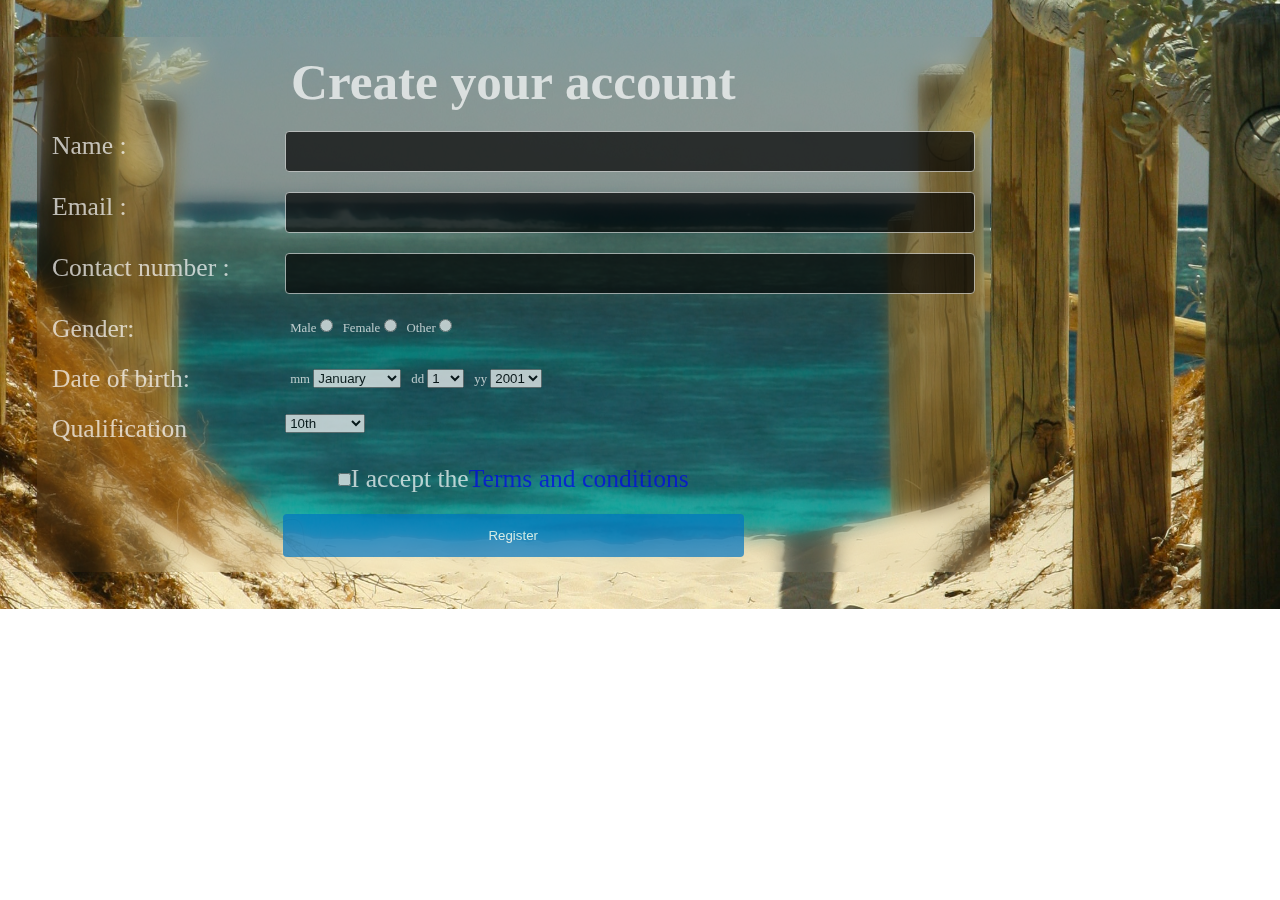
<file: login.html>
<!DOCTYPE html>
<html lang="en">

<head>
    <meta charset="UTF-8">
    <meta http-equiv="X-UA-Compatible" content="IE=edge">
    <meta name="viewport" content="width=device-width, initial-scale=1.0">
    <link rel="stylesheet" href="/login-css.css">
    <title>Form</title>
</head>

<body>
    <div class="bg">
        <div class="container">
            <div class="details-row">
                <div class="col-100">
                    <h1>Create your account</h1>
                </div>
            </div>
            <form action="backend.php">
                <div class="details-row">
                    <div class="col-25">
                        Name :
                    </div>
                    <div class="col-75">
                        <input type="text" name="name" id="name">
                    </div>
                </div>
                <div class="details-row">
                    <div class="col-25">
                        Email :
                    </div>
                    <div class="col-75">
                        <input type="text" name="email">
                    </div>
                </div>
                <div class="details-row">
                    <div class="col-25">
                        Contact number :
                    </div>
                    <div class="col-75">
                        <input type="text" name="contact">
                    </div>
                </div>
                <div class="details-row">
                    <div class="col-25">
                        Gender:
                    </div>
                    <div class="col-75">
                        <div class="col-adjustable">
                            Male
                            <input type="radio" name="gender">
                        </div>
                        <div class="col-adjustable">
                            Female <input type="radio" name="gender">
                        </div>
                        <div class="col-adjustable">
                            Other <input type="radio" name="gender">
                        </div>
                    </div>
                </div>
                <div class="details-row">
                    <div class="col-25">
                        Date of birth:
                    </div>
                    <div class="col-75">
                        <div class="col-adjustable">
                            <label for="dobmm">mm</label>
                            <select name="mydob" id="dobmm" placeholder="MM">
                                <option value="January">January</option>
                                <option value="February">February</option>
                                <option value="March">March</option>
                                <option value="April">April</option>
                                <option value="May">May</option>
                                <option value="June">June</option>
                                <option value="July">July</option>
                                <option value="August">August</option>
                                <option value="September">September</option>
                                <option value="October">October</option>
                                <option value="November">November</option>
                                <option value="December">December</option>
                            </select>
                        </div>
                        <div class="col-adjustable">
                            <label for="dobdd">dd</label>
                            <select name="mydob" id="dobdd">
                                <option value="1">1</option>
                                <option value="2">2</option>
                                <option value="3">3</option>
                                <option value="4">4</option>
                                <option value="5">5</option>
                                <option value="6">6</option>
                                <option value="7">7</option>
                                <option value="8">8</option>
                                <option value="9">9</option>
                                <option value="10">10</option>
                                <option value="11">11</option>
                                <option value="12">12</option>
                                <option value="13">13</option>
                                <option value="14">14</option>
                                <option value="15">15</option>
                                <option value="16">16</option>
                                <option value="17">17</option>
                                <option value="18">18</option>
                                <option value="19">19</option>
                                <option value="20">20</option>
                                <option value="21">21</option>
                                <option value="22">22</option>
                                <option value="23">23</option>
                                <option value="24">24</option>
                                <option value="25">25</option>
                                <option value="26">26</option>
                                <option value="27">27</option>
                                <option value="28">28</option>
                                <option value="29">29</option>
                                <option value="30">30</option>
                                <option value="31">31</option>
                            </select>
                        </div>
                        <div class="col-adjustable">
                            <label for="dobyy">yy</label>
                            <select name="mydob" id="dobyy">
                                <option value="2001">2001</option>
                                <option value="2002">2002</option>
                                <option value="2003">2003</option>
                                <option value="2004">2004</option>
                                <option value="2005">2005</option>
                                <option value="2006">2006</option>
                                <option value="2007">2007</option>
                                <option value="2008">2008</option>
                                <option value="2009">2009</option>
                                <option value="2010">2010</option>
                                <option value="2011">2011</option>
                                <option value="2012">2012</option>
                                <option value="2013">2013</option>
                                <option value="2014">2014</option>
                                <option value="2015">2015</option>
                                <option value="2016">2016</option>
                                <option value="2017">2017</option>
                                <option value="2018">2018</option>
                                <option value="2019">2019</option>
                                <option value="2020">2020</option>
                                <option value="2021">2021</option>
                            </select>
                        </div>
                    </div>
                </div>
                <div class="details-row">
                    <div class="col-25">
                        Qualification
                    </div>
                    <div class="col-adjustable">
                        <select name="myqualifications" id="qualification">
                            <option value="10th">10th</option>
                            <option value="12th">12th</option>
                            <option value="bachelors">bachelors</option>
                            <option value="masters">masters</option>
                        </select>
                    </div>
                </div>
                <div class="col-center">
                    <input type="checkbox" name="acceptpolicy"> I accept the <a href="#"> Terms and conditions</a>
                </div>
                <div class="col-center">
                    <input type="submit" value="Register">
                </div>
            </form>
        </div>
    </div>
</body>

</html>
</file>
<file: login-css.css>
*{
    margin: 0px;  
    padding: 0px;
    box-sizing: border-box;
}
.bg
{
    background: url(/images/beach-background.jpg) no-repeat center/cover;
z-index: -2;
}
.container
{
    width: 75%;
    border-radius: 10px;
    background-color: rgba(114, 114, 114, 0.63));
    backdrop-filter: blur(10px);
    display: block;
    margin: 2rem;
    opacity: 0.7;
    /* backdrop-filter: blur(10px); */

}
/* .details-row
{
    display: block;
    margin: auto ;
    align-items: center;
    justify-content: center;
} */
.col-adjustable
{
    /* border: #003790 1px solid ; */
    display: inline-block;
    float:left;
    font-size: 1vw;

}
.col-25
{
    /* border: #003790 1px solid; */
    display: inline-block;
    width:25%;
    float:left;
    font-size: 2vw;
    color: white;
}
.col-75
{
    /* border: #003790 1px solid; */
    width:75%;
    float:left;
    color: white;
    font-size: 2vw;
}
.col-center
{  
    color: white;
    /* border: #003790 1px solid; */
    display: flex;
    width:100%;
    margin:auto;
    justify-content: center;
    align-items: center;
    padding: 10px;
    font-size: 2vw;
}
.col-100
{
    color: white;
    display: inline-block;
    width:100%;
    text-align: center;
    /* border: #003790 1px solid; */
    font-size: 2vw;
}
input[type=text], [type=number] 
{ 
    color: white;
    background-color: black;
    width: 100%;
    padding: 12px 20px;
    display: inline-block;
    border: 1px solid #ccc;
    border-radius: 4px;
    box-sizing: border-box;
    /* float: right; */
}
/*
option{
    background-color: rgb(255, 240, 32);
    color: black;
    font-size: large;
    padding: 5px;
}
option:hover
{
    color:red;
} */
input[type=submit]
{
    /* display: inline-block;
    margin: auto;
    justify-content: center;
    align-items: center; */
    width: 50%;
    background-color: #0074c2;
    color: white;
    padding: 14px 20px;
    border: none;
    margin:auto;
    border-radius: 4px;
    cursor: pointer;
    opacity: 1;
    z-index: 2;
    /* justify-content: center; */
    /* text-align: center; */
}
input[type=submit]:hover {
    display: inline-block;
    background-color: #003790;
}
.col-center a
{
/* color: rgb(176, 58, 255); */
font-weight: 500;
background-color: transparent;
text-decoration: none;
}
h1{
    text-align: center;
}
div {
    padding: 5px;
    font-size: large;
}
/* clear floats after the column */
.details-row:after
{
    content: "";
    display:table;
    clear:both;
}
@media screen and (max-width: 700px)
{
    .col-25, .col-75
    {
        width: 100%;
    }
    .container
{
    width: 95%;
    border-radius: 10px;
    background-color: rgb(0, 0, 0);
    display: block;
    margin: 0px;
    opacity: 0.7;
}
}
</file>
